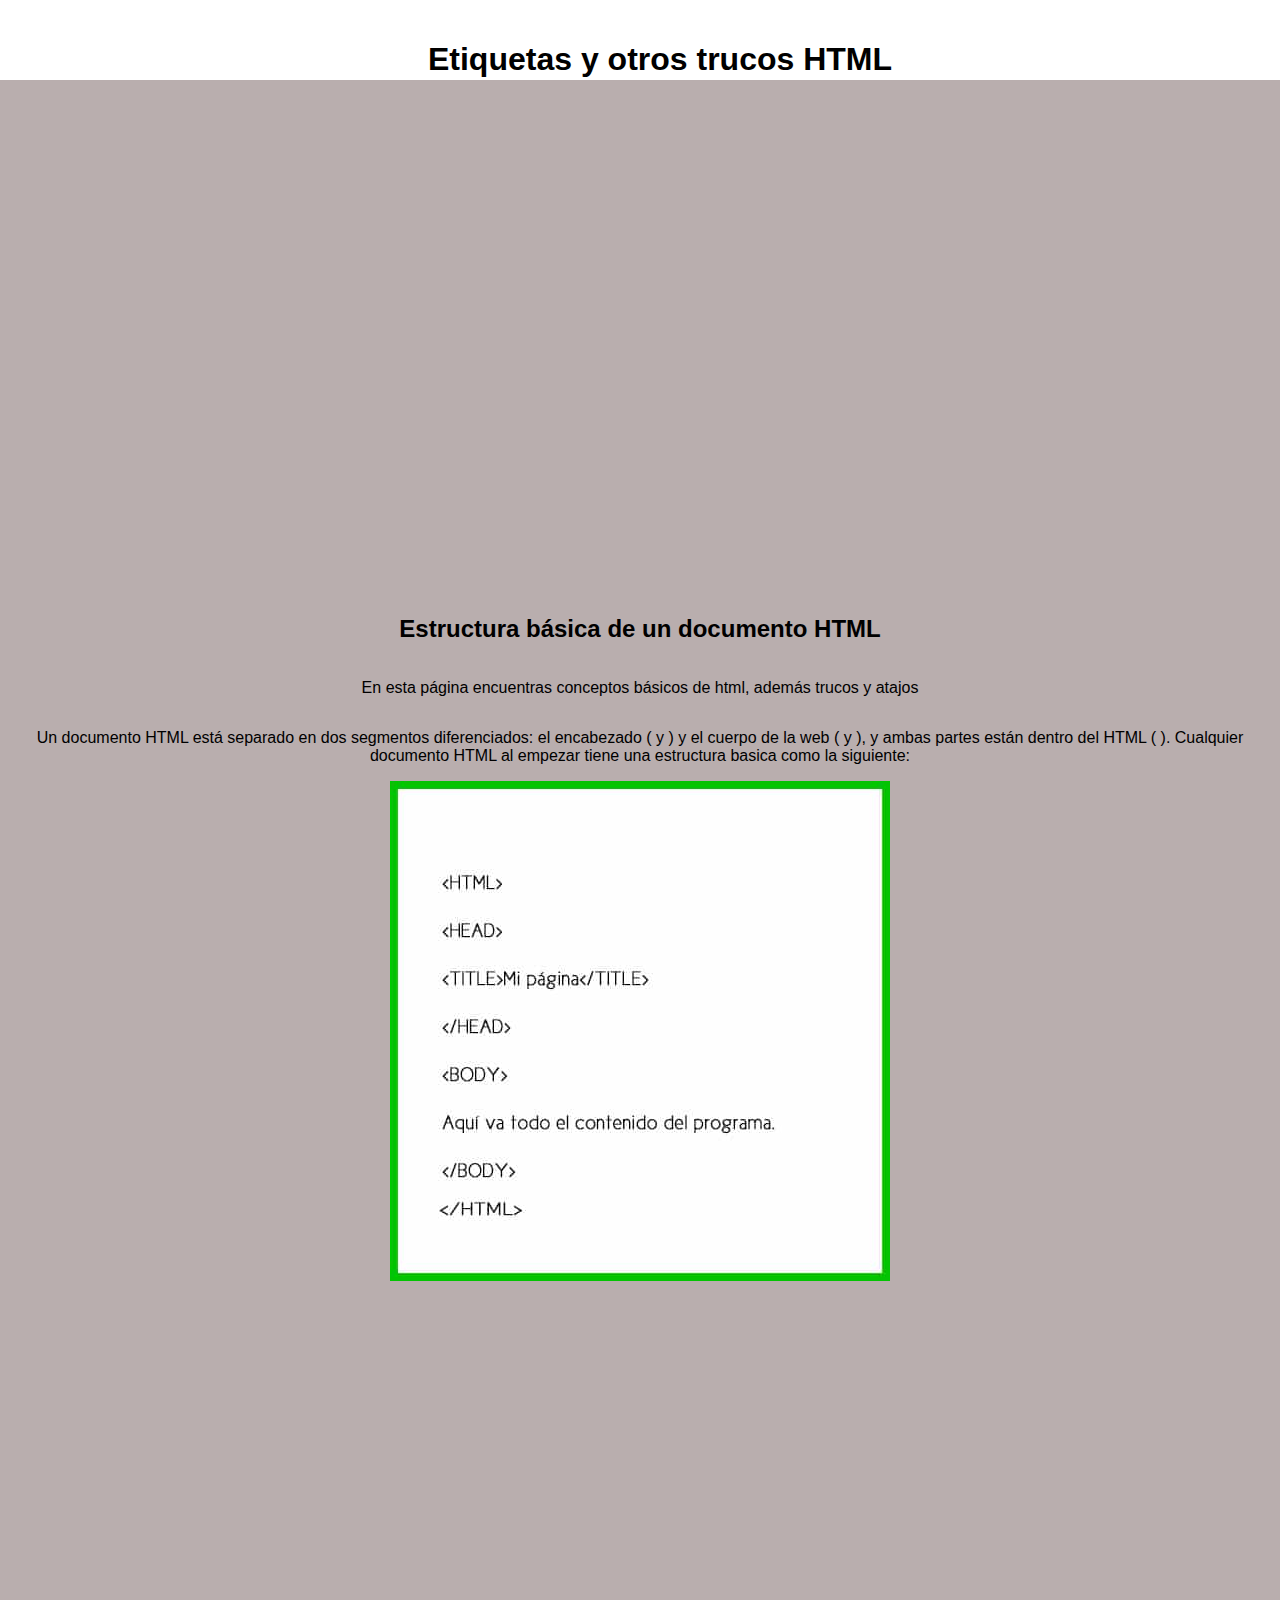
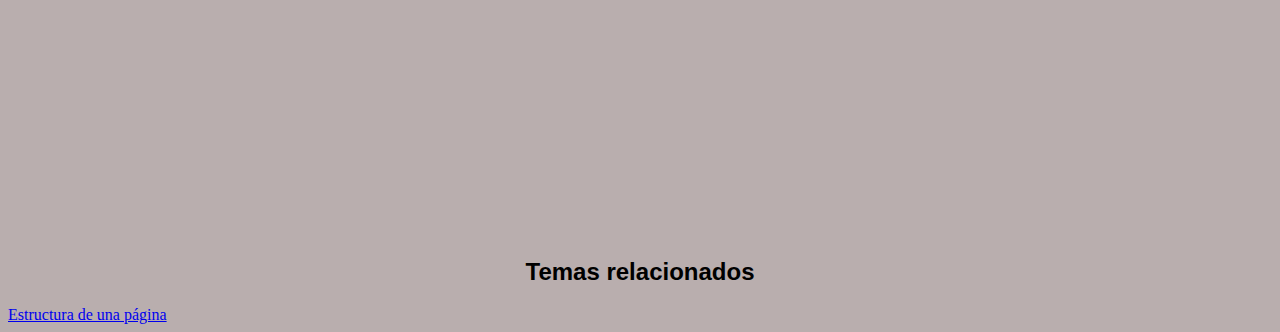
<file: index.html>
<!DOCTYPE html>
<html lang="en">
<head>
    <meta charset="UTF-8">
    <meta name="viewport" content="width=device-width, initial-scale=1.0">
    <title>Buenas practicas comerciales</title>
        <link rel="stylesheet" type="text/css" href="css/style.css">

</head>
<body >
    <!-- esta es la cabecera -->
    <section id="cabecera">
            <h1>Etiquetas y otros trucos HTML</h1>

    </section>
    <!-- este es el cuerpo -->
    <!-- uso de las secciones y direccionamiento dentro del documento -->
    <section id="body">
        <h2>Estructura básica de un documento HTML</h2> 
        <p>En esta página encuentras conceptos básicos de html, además trucos y atajos</p> 
        <p>Un documento HTML está separado en dos segmentos diferenciados: el encabezado (<head> y </head>) y el cuerpo de la web (<body> y </body>), y ambas partes están dentro del HTML (<html> </html>). Cualquier documento HTML al empezar tiene una estructura basica como la siguiente:</p>
        <img src="img/basico.jpg" alt="">
    </section>
    <!-- este es el pie -->
    <section id="pie">
        <div class="box2">
            <!-- link a otros recursos-->
            <h2>Temas relacionados</h2>
            <a href="cap3/link.html">Estructura de una página</a><br>
        </div>
    </section>


</body>
</html>
</file>
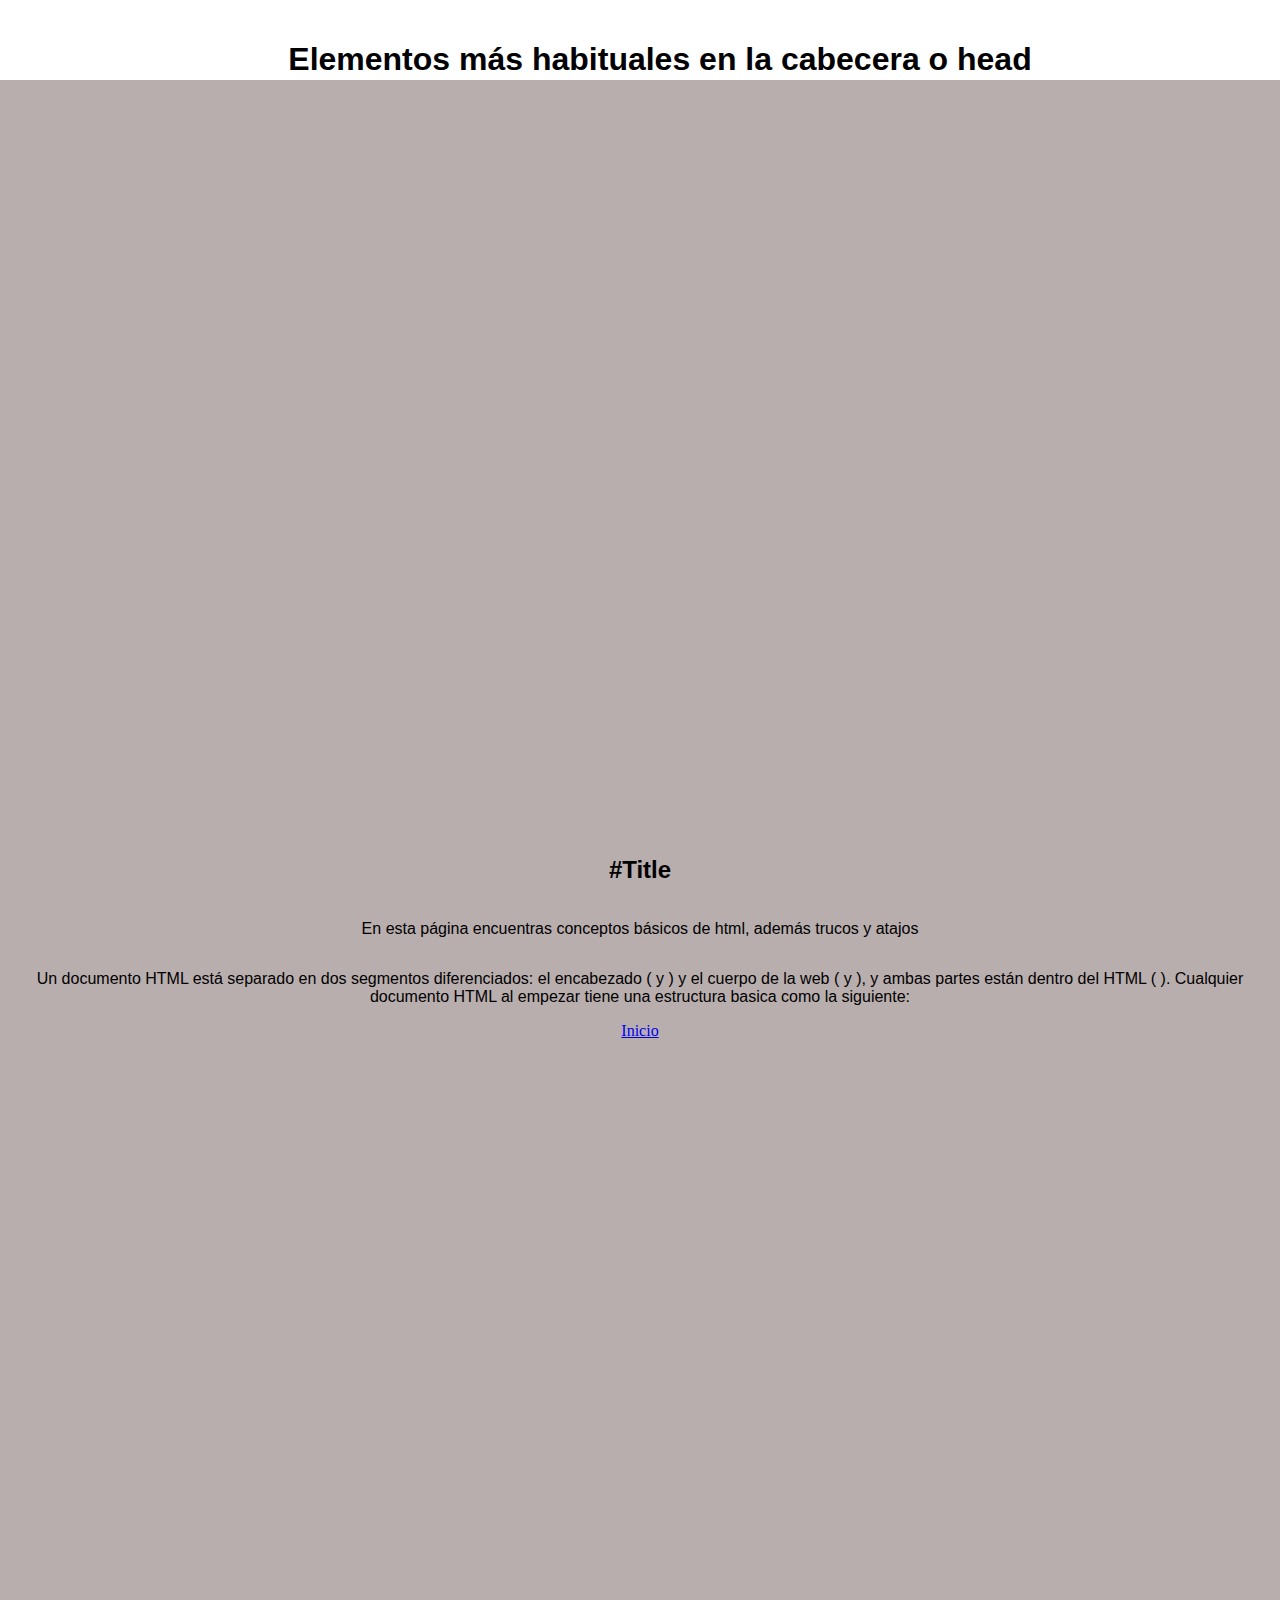
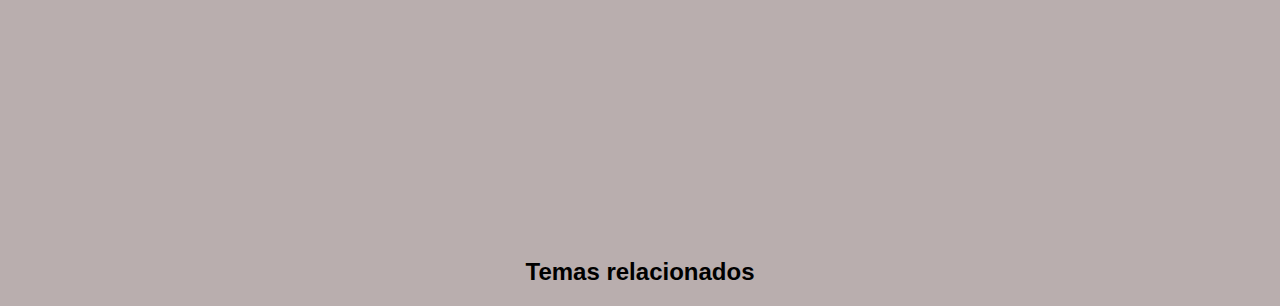
<file: Laura 1/index.html>
<!DOCTYPE html>
<html lang="en">
<head>
    <meta charset="UTF-8">
    <meta name="viewport" content="width=device-width, initial-scale=1.0">
    <title>Buenas practicas comerciales</title>
        <link rel="stylesheet" type="text/css" href="../css/style.css">

</head>
<body >
    <!-- esta es la cabecera -->
    <section id="cabecera">
            <h1>Elementos más habituales en la cabecera o head</h1>

    </section>
    <!-- este es el cuerpo -->
    <!-- uso de las secciones y direccionamiento dentro del documento -->
    <section id="body">
        <h2>#Title</h2> 
        <p>En esta página encuentras conceptos básicos de html, además trucos y atajos</p> 
        <p>Un documento HTML está separado en dos segmentos diferenciados: el encabezado (<head> y </head>) y el cuerpo de la web (<body> y </body>), y ambas partes están dentro del HTML (<html> </html>). Cualquier documento HTML al empezar tiene una estructura basica como la siguiente:</p>
       <!-- link a otros recursos-->
        <a href="../index.html" class="action buttom">Inicio</a>

    </section>
    <!-- este es el pie -->
    <section id="pie">
        <div class="box2">
           
            <h2>Temas relacionados</h2>

        </div>
    </section>


</body>
</html>
</file>
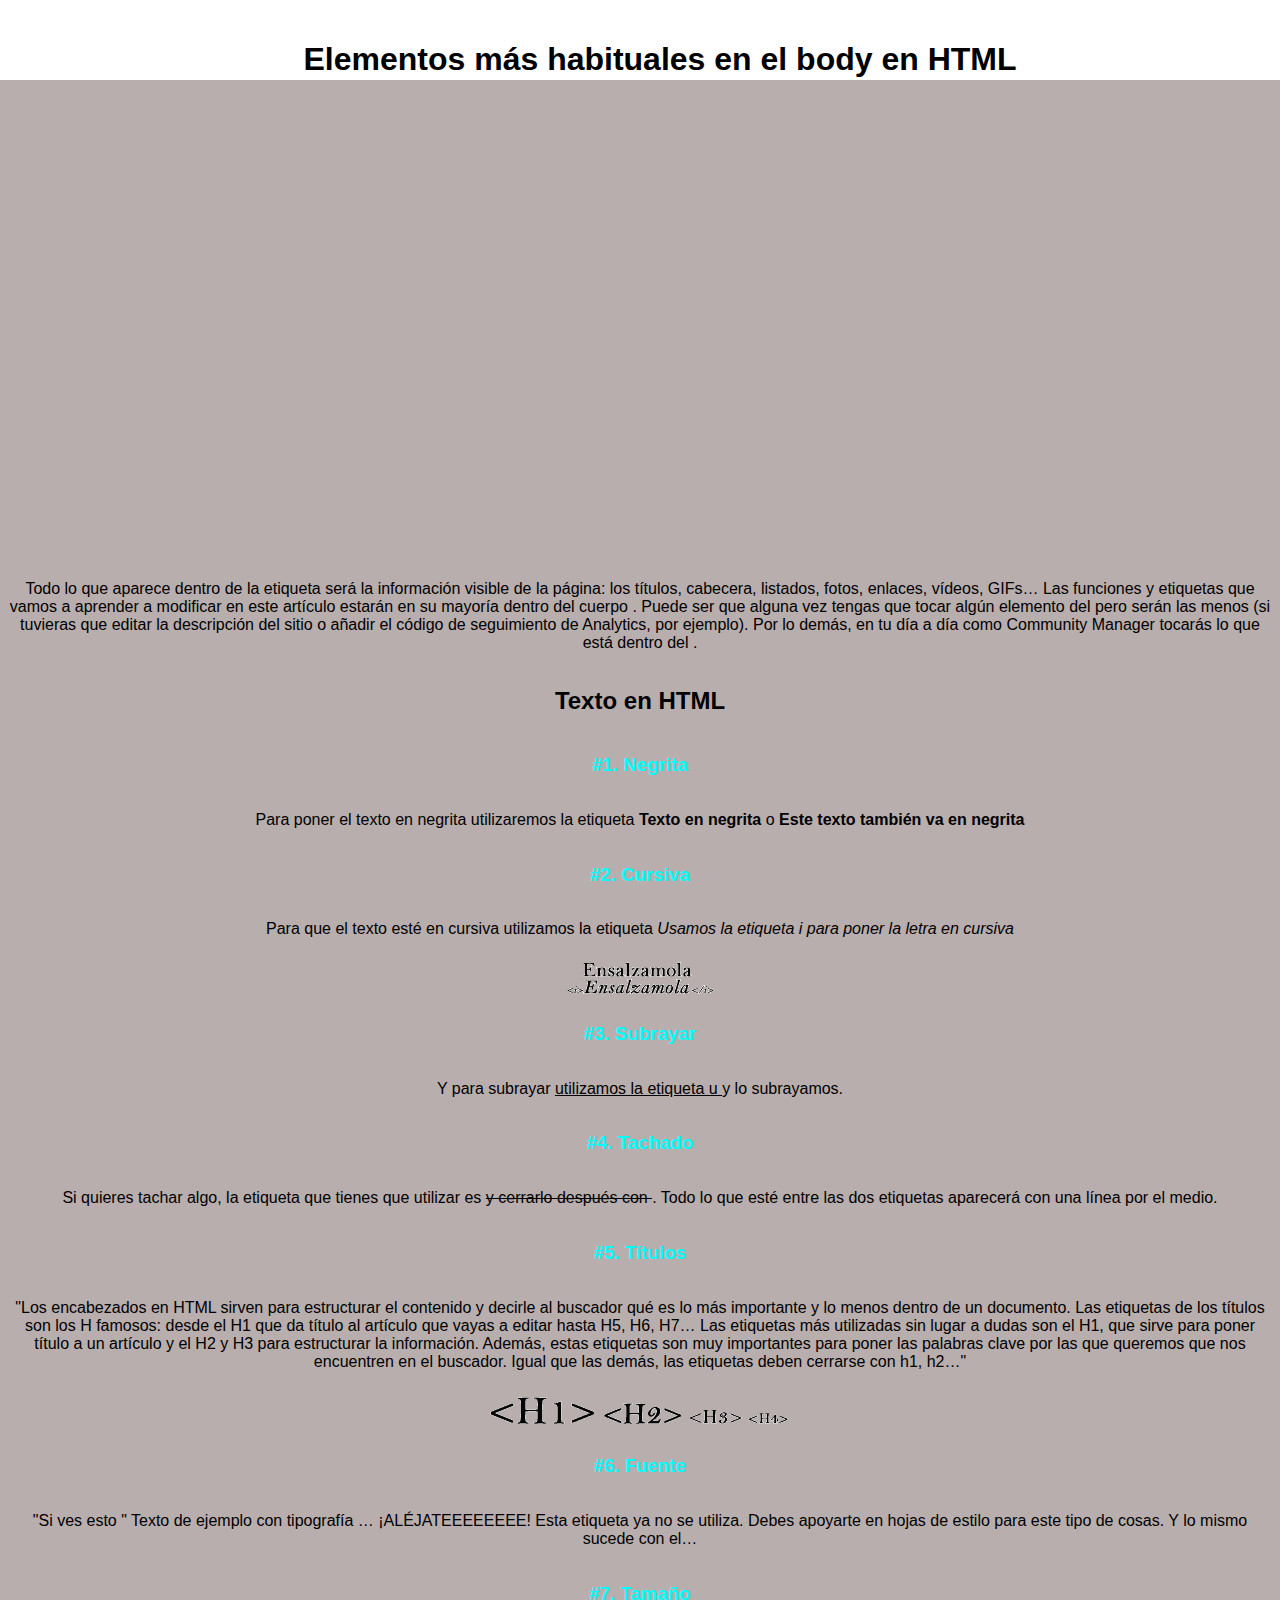
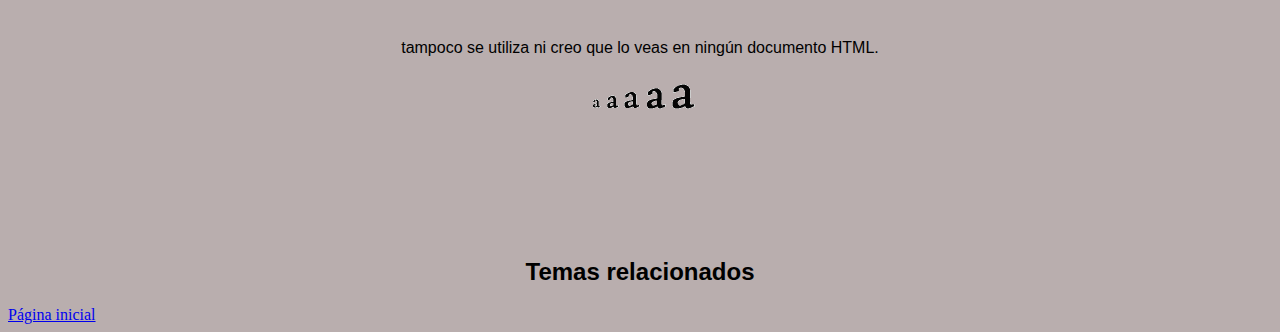
<file: cap3/link.html>
<!DOCTYPE html>
<html lang="en">
<head>
    <meta charset="UTF-8">
    <meta name="viewport" content="width=device-width, initial-scale=1.0">
    <title>Elementos HTML</title>
    <link rel="stylesheet" type="text/css" href="../css/style.css">
</head>
<body>
    <!-- esta es la cabecera -->
    <section id="cabecera">
        <h1>Elementos más habituales en el body en HTML</h1>

    </section>
    <section id=body>
        <iframe width="560" height="415" src="https://media.giphy.com/media/l0NwHXQy3kUSfFF60/giphy.gif" frameborder="0" allow="accelerometer; autoplay; encrypted-media; gyroscope; picture-in-picture" allowfullscreen>
        </iframe>
        <p>
            Todo lo que aparece dentro de la etiqueta <body> será la información visible de la página: los títulos, cabecera, listados, fotos, enlaces, vídeos, GIFs…

            Las funciones y etiquetas que vamos a aprender a modificar en este artículo estarán en su mayoría dentro del cuerpo <body> </body>. Puede ser que alguna vez tengas que tocar algún elemento del <head> pero serán las menos (si tuvieras que editar la descripción del sitio o añadir el código de seguimiento de Analytics, por ejemplo). Por lo demás, en tu día a día como Community Manager tocarás lo que está dentro del <body>.

        </p>
        <h2>Texto en HTML</h2>
        <h3>#1. Negrita</h3>
        <p>
            Para poner el texto en negrita utilizaremos la etiqueta <b> Texto en negrita </b> o <strong> Este texto también va en negrita </strong></p>
        <h3>#2. Cursiva</h3>
        <p>
            Para que el texto esté en cursiva utilizamos la etiqueta <i> Usamos la etiqueta i para poner la letra en cursiva </i> 
        </p>
        <img src="../img/cursiva.png" alt="">
        <h3>#3. Subrayar</h3>
        <p>
            Y para subrayar <u> utilizamos la etiqueta u </u> y lo subrayamos.
        </p>
        <h3>#4. Tachado</h3>
        <p>
            Si quieres tachar algo, la etiqueta que tienes que utilizar es <strike> y cerrarlo después con </strike>. Todo lo que esté entre las dos etiquetas aparecerá con una línea por el medio. 
        </p>
        <h3>#5. Títulos</h3>
        <p>
            "Los encabezados en HTML sirven para estructurar el contenido y decirle al buscador qué es lo más importante y lo menos dentro de un documento. Las etiquetas de los títulos son los H famosos: desde el H1 que da título al artículo que vayas a editar hasta H5, H6, H7… Las etiquetas más utilizadas sin lugar a dudas son el H1, que sirve para poner título a un artículo y el H2 y H3 para estructurar la información. Además, estas etiquetas son muy importantes para poner las palabras clave por las que queremos que nos encuentren en el buscador. Igual que las demás, las etiquetas deben cerrarse con h1, h2…"
        </p>
        <img src="../img/titulo.png" alt="">
        <h3>#6. Fuente</h3>
        <p>
            "Si ves esto&nbsp;"  <font face”nombre de la tipografía”> Texto de ejemplo con tipografía </font>… ¡ALÉJATEEEEEEEE! Esta etiqueta ya no se utiliza. Debes apoyarte en hojas de estilo para este tipo de cosas. Y lo mismo sucede con el…
        </p>
        <h3>#7. Tamaño</h3>
        <p>
            <font size=n> tampoco se utiliza ni creo que lo veas en ningún documento HTML.
        </p>
        <img src="../img/tamano.png" alt="">
    </section>
    <section id="pie">
        <div class="box2">
         <!-- link a otros recursos-->
            <h2>Temas relacionados</h2>
            <a href="../index.html">Página inicial</a><br>
        </div>

    </section>

</body>
</html>
</file>
<file: css/style.css>
h1{
    text-align: center;
      font-family: Arial;
  }
  h2{
      text-align: center ;
      font-family: Arial;
  
  }
  h3{
      text-align: center ;
      font-family: Arial;
      color: aqua;
  }
  p{
      font-family:Helvetica;
      text-align: center;
  }
  body{
      background-color: rgb(185, 174, 174);
  }
  #cabecera{
      padding: 20px 20px 20px 20px;
      position: fixed;
      margin-bottom: 50px;
      width: 100%;
      top: 0px;
      left: 0px;
      height: 40px;
      background-color: #ffffff;
  }
 
  #body{
      display: flex;
      padding-top: 30px;
      flex-direction: column;
      justify-content: center;
      align-items: center;
      height: 1800px;
  }
  
  .action-button{
      padding: 15px;
      background-color: #9624d8;
      border-radius: 10px;
      color: #ffffff;
      margin:20px;
      font-family: Arial black;
  }
  .action-button:hover{
      padding: 15px;
      background-color: #9f2e2a;
      border-radius: 10px;
      color: #ffffff;
  }
  
  #footer{
      position: fixed;
      display: flex;
      margin-top: 5px;
      width: 100%;
      background-color: rgb(118, 119, 212);
      color:#ffffff;
      padding: 5px;
      left:0px;
      bottom: 0px;
  
  }
</file>
